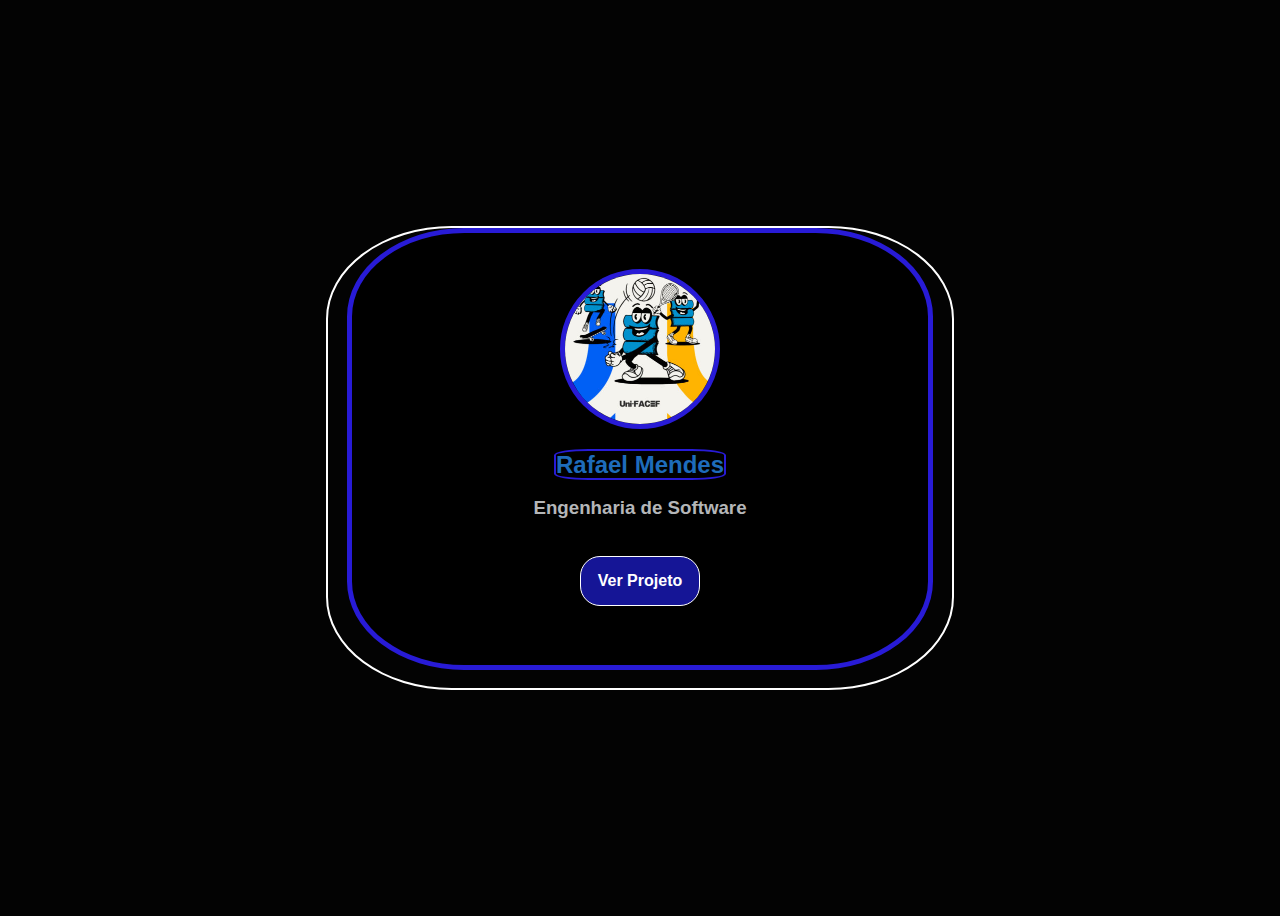
<file: index.html>
<!DOCTYPE html> <!-- Identifica um documento html 5 -->
<html lang="pt-br">

    <head> <!-- Cabeçalho -->
        <meta charset="UTF-8"> <!-- Sistema de Codificação Português -->
        <!-- Página terá a largura do dispositivo -->
        <meta name="viewport" content="width=device-width, initial-scale=1.0">   
        <!-- Título da página -->
        <title>Cartão de Perfil</title>
        <link rel="stylesheet" href="css/styles.css"> <!-- Elemento raiz -->
        <script src="js/scripts.js"></script>
    </head>

    <body> <!-- Corpo -->

        <div class="decoracao">
        
        <div class="container"> <!-- Divisão Lógica de Conteúdo--> 
            <br>
            <br>
        <img class="profile" src="img/trote.jpg" height=150px width=150px>
        <br>
        <br>
            <h2>Rafael Mendes</h2>
            <h3> Engenharia de Software </h3>
            <br>

            <form action ="https://portaldoprodutor.net/">
            <button onclick="mensagem()" type= "submit"> Ver Projeto </button>
            </form>

        </div>
    </div>        
    </body>

</html>
</file>
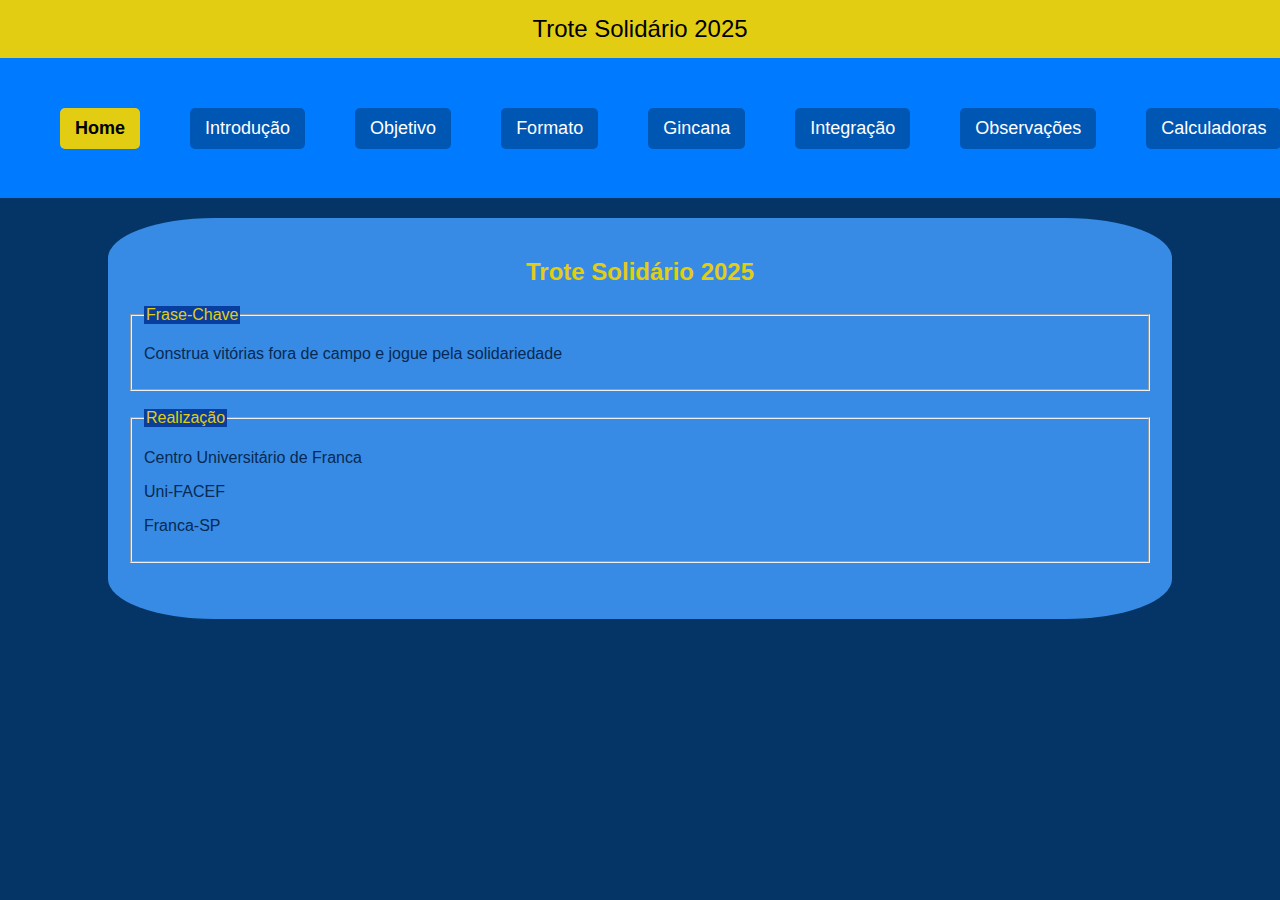
<file: trote/index.html>
<!DOCTYPE html>
<html lang="pt-br">

<head>
    <meta charset="UTF-8">
    <meta name="viewport" content="width=device-width, initial-scale=1.0">
    <title> Trote Solidário 2025 </title>
    <link rel="stylesheet" href="css/styles.css"/>
</head>

<body>
    <header>
        Trote Solidário 2025
    </header>
    <nav>
        <div id="links-menu">
            <a href="index.html" class="active"> Home </a>
            <a href="introducao.html"> Introdução </a>
            <a href="objetivo.html"> Objetivo </a>
            <a href="formato.html"> Formato </a>
            <a href="gincana.html"> Gincana </a>
            <a href="integracao.html"> Integração </a>
            <a href="observacao.html"> Observações </a>
            <a href="calculadoras.html"> Calculadoras </a>
        </div>

        <img class="logo_trote" src="images/trote.jpg" alt="Trote Solidário" height=120px width=120px/>

    </nav>

    <div class="container">
        <h2> Trote Solidário 2025 </h2>
    
        <fieldset>
            <legend>Frase-Chave</legend>
            <p>Construa vitórias fora de campo e jogue pela solidariedade</p>
        </fieldset>
    
        <br>
    
        <fieldset>
            <legend>Realização</legend>
            <p>Centro Universitário de Franca</p>
            <p>Uni-FACEF</p>
            <p>Franca-SP</p>
        </fieldset>
    
        <br><br>
    </div>
    

</body>
</html>
</file>
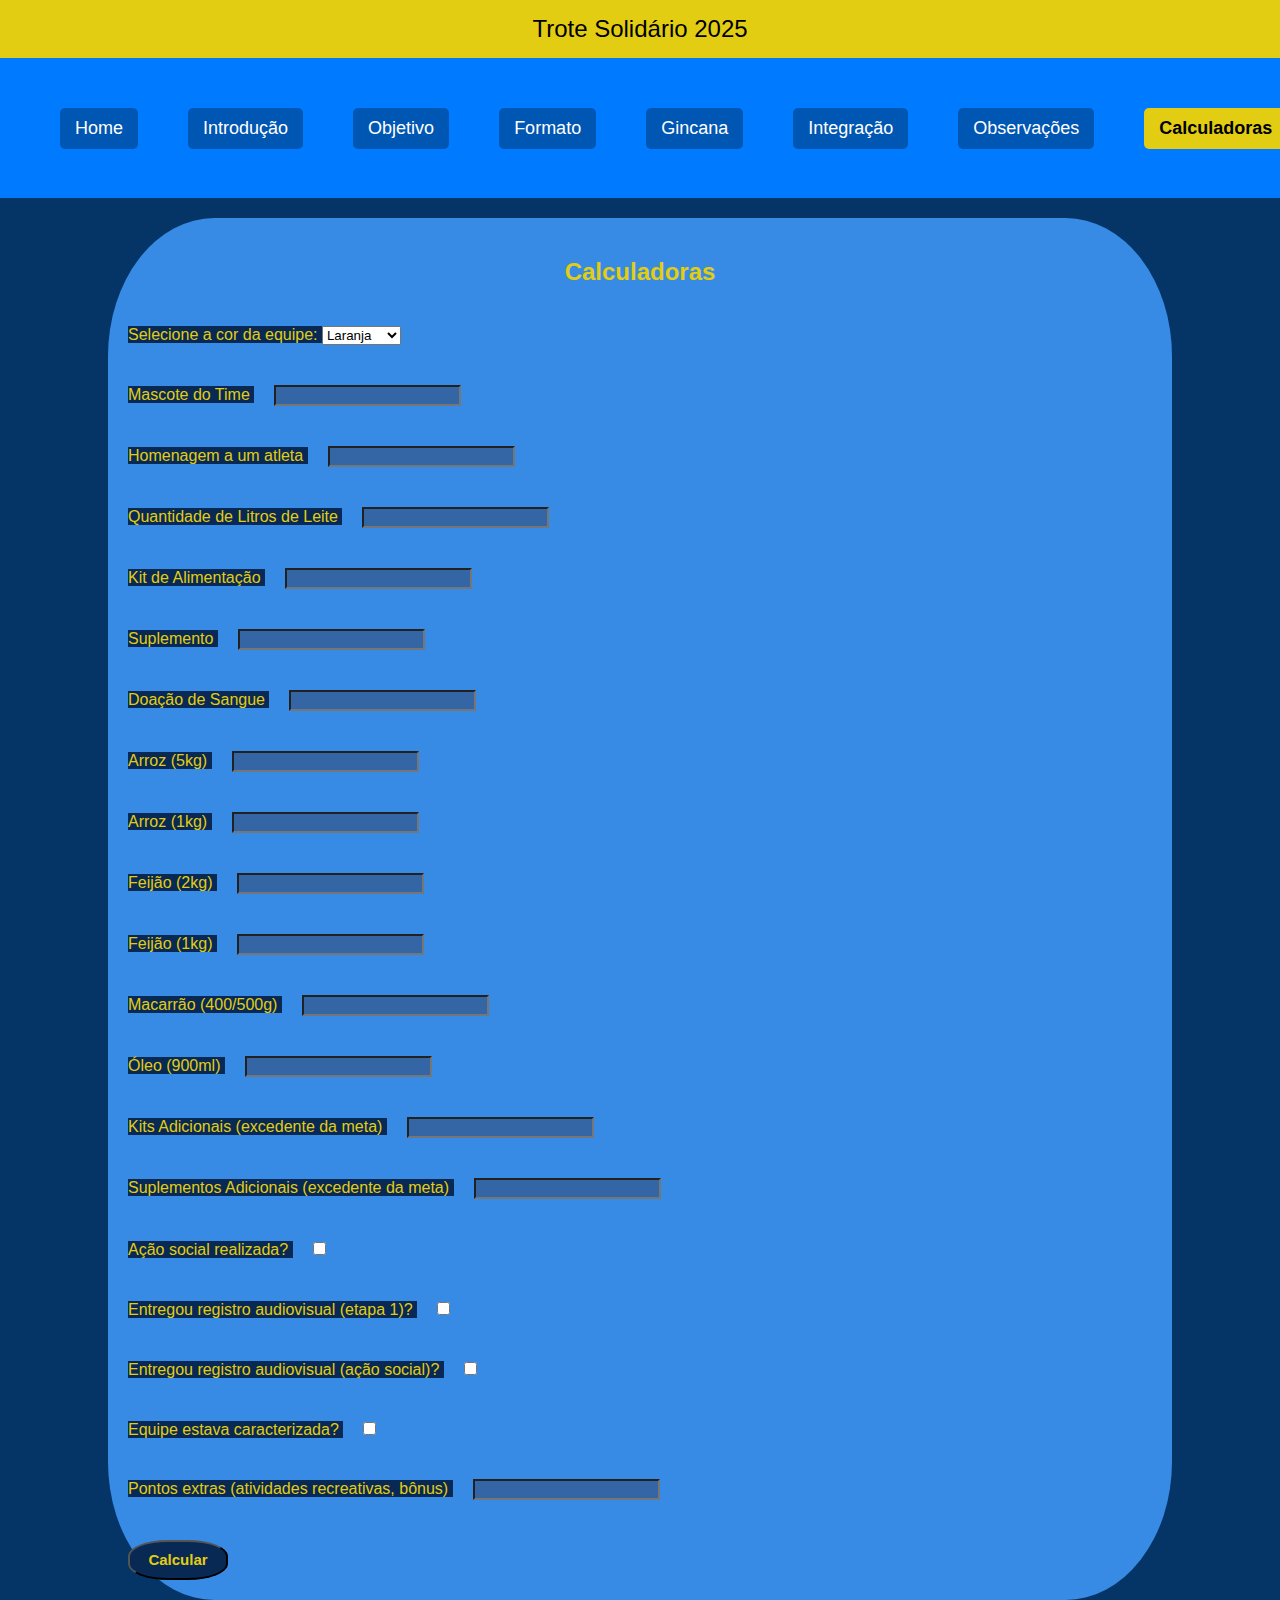
<file: trote/calculadoras.html>
<!DOCTYPE html>
<html lang="pt-br">

<head>
    <meta charset="UTF-8">
    <meta name="viewport" content="width=device-width, initial-scale=1.0">
    <title> Trote Solidário 2025 </title>
    <link rel="stylesheet" href="css/styles.css"/>
    <script src="js/scripts.js"></script>
</head>

<body>

    <header>
        Trote Solidário 2025
    </header> 

    <nav>
        <div id="links-menu">
            <a href="index.html"> Home </a>
            <a href="introducao.html"> Introdução </a>
            <a href="objetivo.html"> Objetivo </a>
            <a href="formato.html"> Formato </a>
            <a href="gincana.html"> Gincana </a>
            <a href="integracao.html"> Integração </a>
            <a href="observacao.html"> Observações </a>
            <a href="calculadoras.html" class="active"> Calculadoras </a>
        </div>

        <img class="logo_trote" src="images/trote.jpg" alt="Trote Solidário" height=120px width=120px/>

    </nav>

    <div class="container">
        <h2> Calculadoras </h2>
        <form>

            <div class="campos">
                <label> Selecione a cor da equipe: </label>
                <select id="equipe">
                    <option value="Laranja"> Laranja </option>
                    <option value="Preta"> Preta </option>
                    <option value="Roxa"> Roxa </option>
                    <option value="Verde"> Verde </option>
                    <option value="Vermelha"> Vermelha </option>
                </select>
            </div>

            <div class="campos">
                <label> Mascote do Time </label>
                <input type="number" id="mascote"/ class="input-estilizado">
            </div>
            <div class="campos">
                <label> Homenagem a um atleta </label>
                <input type="number" id="homenagem"/ class="input-estilizado">
            </div>
            <div class="campos">
                <label> Quantidade de Litros de Leite </label>
                <input type="number" id="leite"/ class="input-estilizado">
            </div>
            <div class="campos">
                <label> Kit de Alimentação </label>
                <input type="number" id="kit"/ class="input-estilizado">
            </div>
            <div class="campos">
                <label> Suplemento </label>
                <input type="number" id="suplemento" class="input-estilizado"/>
            </div>
            <div class="campos">
                <label> Doação de Sangue </label>
                <input type="number" id="sangue" class="input-estilizado"/>
            </div>
            <div class="campos">
                <label> Arroz (5kg) </label>
                <input type="number" id="arroz5kg" class="input-estilizado" />
            </div>
            <div class="campos">
                <label> Arroz (1kg) </label>
                <input type="number" id="arroz1kg" class="input-estilizado" />
            </div>
            <div class="campos">
                <label> Feijão (2kg) </label>
                <input type="number" id="feijao2kg" class="input-estilizado" />
            </div>
            <div class="campos">
                <label> Feijão (1kg) </label>
                <input type="number" id="feijao1kg" class="input-estilizado" />
            </div>
            <div class="campos">
                <label> Macarrão (400/500g) </label>
                <input type="number" id="macarrao" class="input-estilizado" />
            </div>
            <div class="campos">
                <label> Óleo (900ml) </label>
                <input type="number" id="oleo" class="input-estilizado" />
            </div>
            <div class="campos">
                <label> Kits Adicionais (excedente da meta) </label>
                <input type="number" id="kit_extra" class="input-estilizado" />
            </div>
            <div class="campos">
                <label> Suplementos Adicionais (excedente da meta) </label>
                <input type="number" id="suplemento_extra" class="input-estilizado" />
            </div>
            <div class="campos">
                <label> Ação social realizada? </label>
                <input type="checkbox" id="acao_social" class="input-estilizado" />
            </div>
            <div class="campos">
                <label> Entregou registro audiovisual (etapa 1)? </label>
                <input type="checkbox" id="registro1" class="input-estilizado" />
            </div>
            <div class="campos">
                <label> Entregou registro audiovisual (ação social)? </label>
                <input type="checkbox" id="registro2" class="input-estilizado" />
            </div>
            <div class="campos">
                <label> Equipe estava caracterizada? </label>
                <input type="checkbox" id="caracterizacao" class="input-estilizado" />
            </div>
            <div class="campos">
                <label> Pontos extras (atividades recreativas, bônus) </label>
                <input type="number" id="extras" class="input-estilizado" />
            </div>
            

            <div class="campos">
                <button type="button" id="botao_calculadora" onclick="calcular()"> Calcular </button>
                <label id="soma"> </label>
            </div>  

        </form>
    </div>

</body>
</html>
</file>
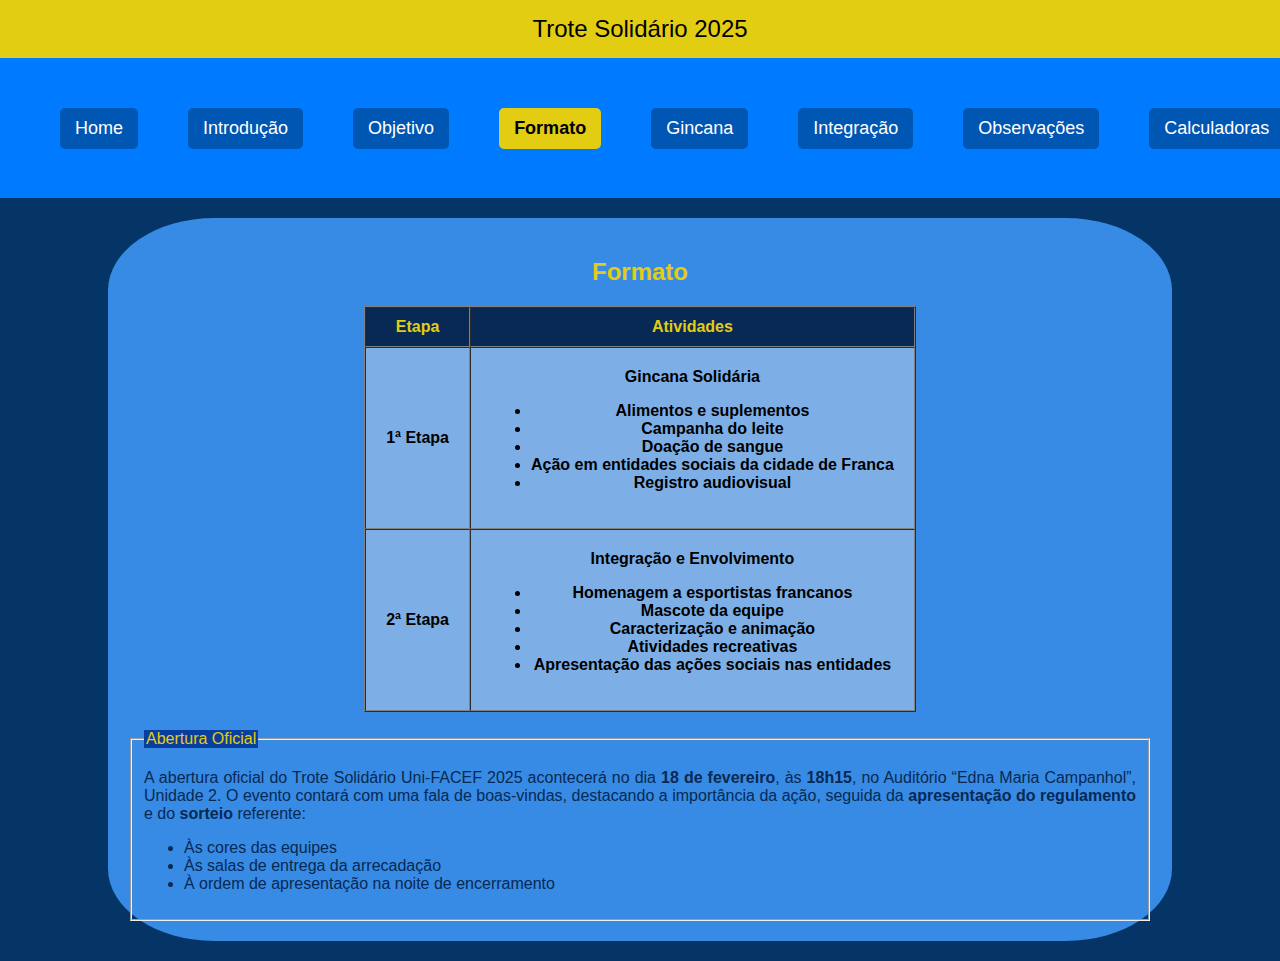
<file: trote/formato.html>
<!DOCTYPE html>
<html lang="pt-br">

<head>
    <meta charset="UTF-8">
    <meta name="viewport" content="width=device-width, initial-scale=1.0">
    <title> Trote Solidário 2025 </title>
    <link rel="stylesheet" href="css/styles.css"/>
</head>

<body>
    <header>
        Trote Solidário 2025
    </header>

    <nav>
        <div id="links-menu">
            <a href="index.html"> Home </a>
            <a href="introducao.html"> Introdução </a>
            <a href="objetivo.html"> Objetivo </a>
            <a href="formato.html" class="active"> Formato </a>
            <a href="gincana.html"> Gincana </a>
            <a href="integracao.html"> Integração </a>
            <a href="observacao.html"> Observações </a>
            <a href="calculadoras.html"> Calculadoras </a>
        </div>

        <img class="logo_trote" src="images/trote.jpg" alt="Trote Solidário" height="120px" width="120px"/>
    </nav>

    <div class="container">
        <h2>Formato</h2>

        <table border="1" cellpadding="10" cellspacing="0">
            <tr>
                <th>Etapa</th>
                <th>Atividades</th>
            </tr>
            <tr>
                <td>1ª Etapa</td>
                <td>
                    <strong>Gincana Solidária</strong>
                    <ul>
                        <li>Alimentos e suplementos</li>
                        <li>Campanha do leite</li>
                        <li>Doação de sangue</li>
                        <li>Ação em entidades sociais da cidade de Franca</li>
                        <li>Registro audiovisual</li>
                    </ul>
                </td>
            </tr>
            <tr>
                <td>2ª Etapa</td>
                <td>
                    <strong>Integração e Envolvimento</strong>
                    <ul>
                        <li>Homenagem a esportistas francanos</li>
                        <li>Mascote da equipe</li>
                        <li>Caracterização e animação</li>
                        <li>Atividades recreativas</li>
                        <li>Apresentação das ações sociais nas entidades</li>
                    </ul>
                </td>
            </tr>
        </table>

        <br>

        <fieldset>
            <legend>Abertura Oficial</legend>
            <p>
                A abertura oficial do Trote Solidário Uni-FACEF 2025 acontecerá no dia <strong>18 de fevereiro</strong>, às <strong>18h15</strong>, no Auditório “Edna Maria Campanhol”, Unidade 2.
                O evento contará com uma fala de boas-vindas, destacando a importância da ação, seguida da <strong>apresentação do regulamento</strong> e do <strong>sorteio</strong> referente:
            </p>
            <ul>
                <li>Às cores das equipes</li>
                <li>Às salas de entrega da arrecadação</li>
                <li>À ordem de apresentação na noite de encerramento</li>
            </ul>
        </fieldset>

    </div>

</body>
</html>
</file>
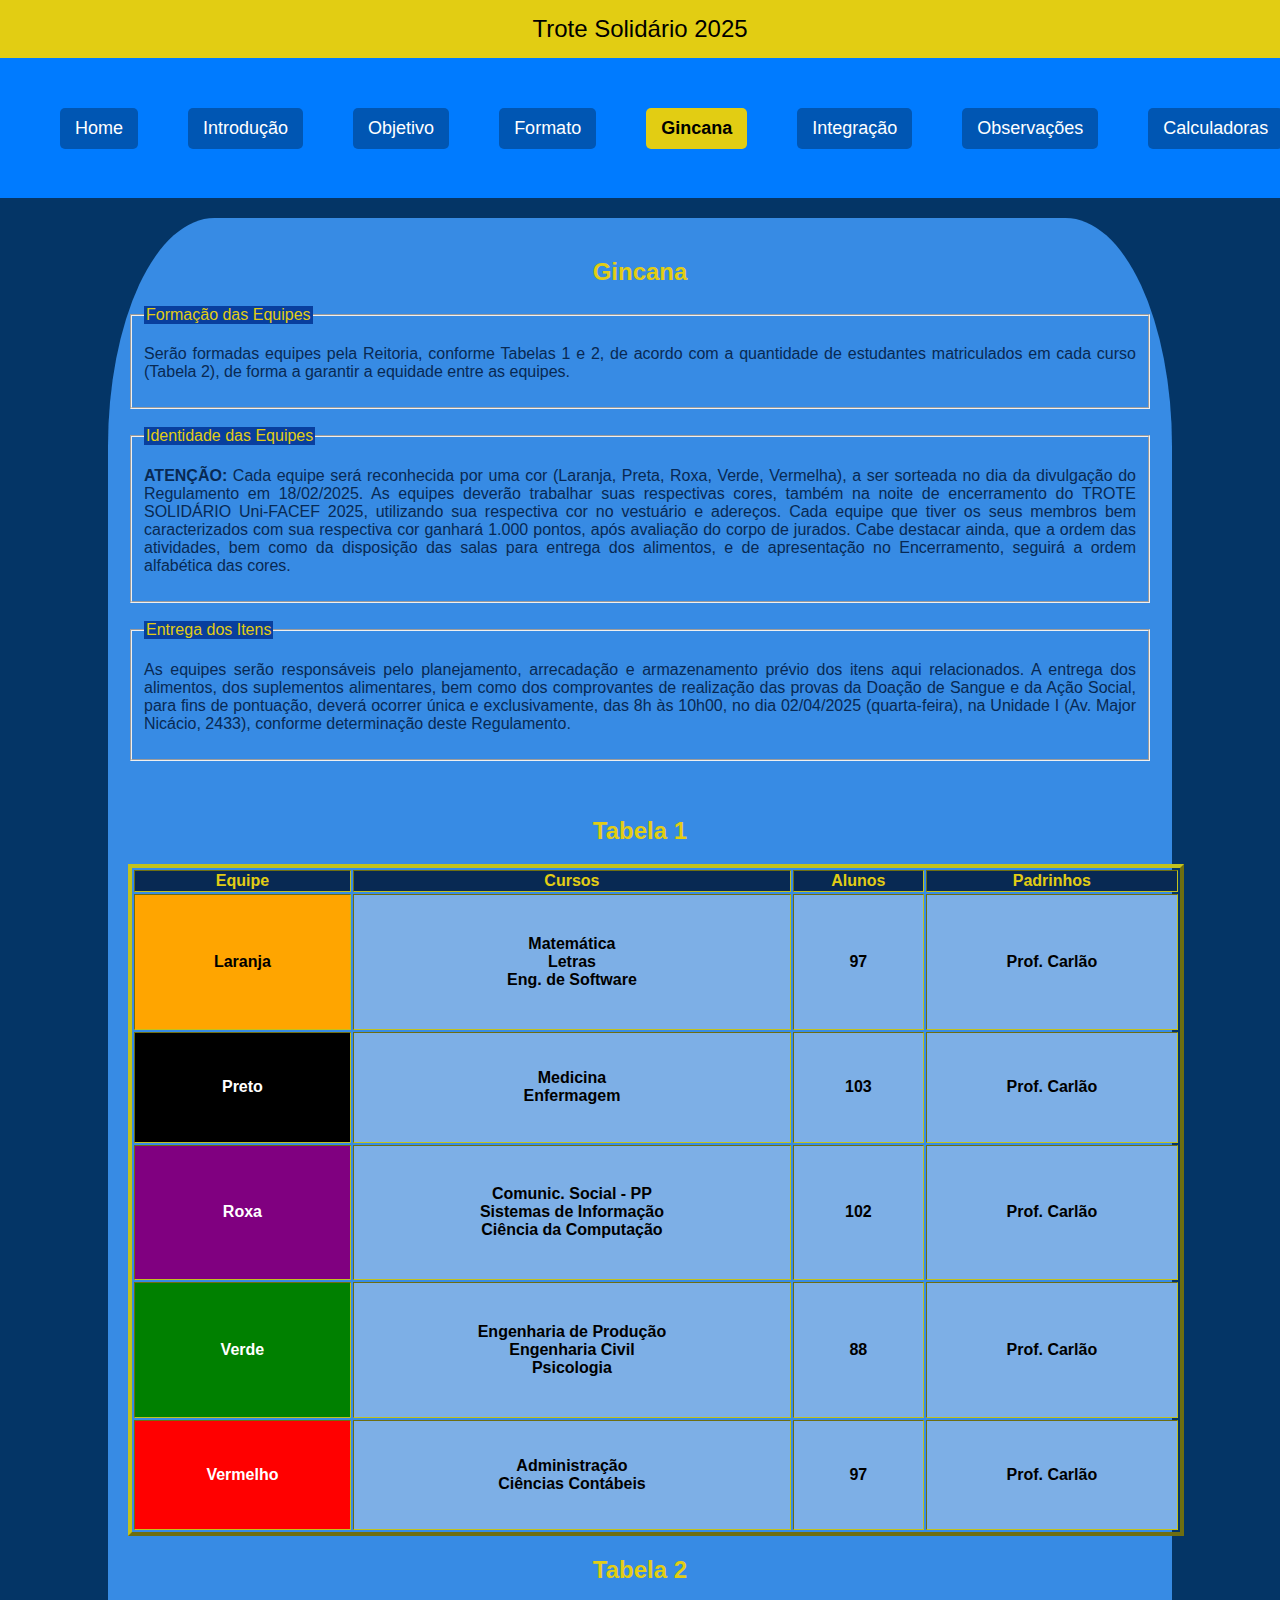
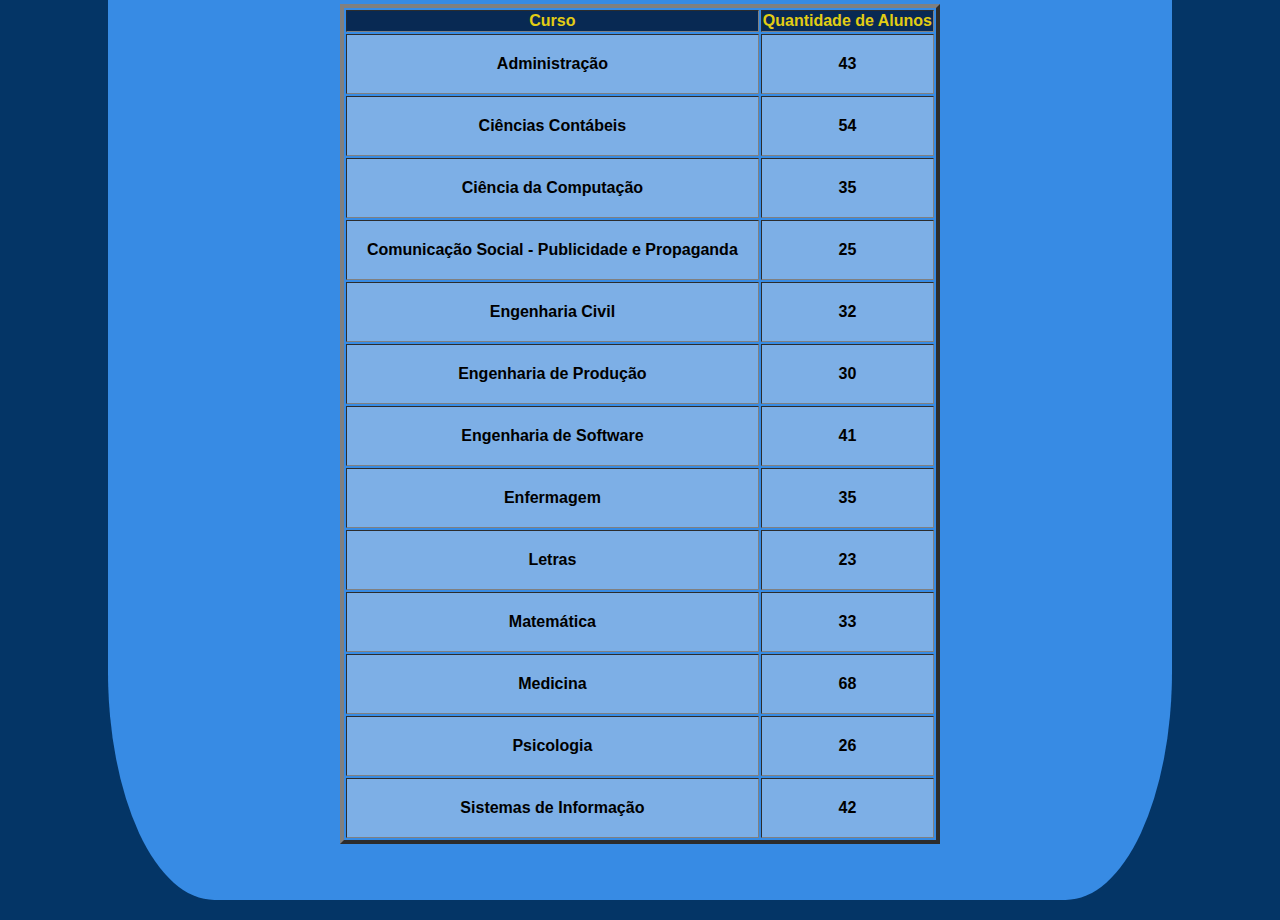
<file: trote/gincana.html>
<!DOCTYPE html>
<html lang="pt-br">

<head>
    <meta charset="UTF-8">
    <meta name="viewport" content="width=device-width, initial-scale=1.0">
    <title> Trote Solidário 2025 </title>
    <link rel="stylesheet" href="css/styles.css"/>
</head>

<body>
    <header>
        Trote Solidário 2025
    </header>
    <nav>
        <div id="links-menu">
            <a href="index.html"> Home </a>
            <a href="introducao.html"> Introdução </a>
            <a href="objetivo.html"> Objetivo </a>
            <a href="formato.html"> Formato </a>
            <a href="gincana.html" class="active"> Gincana </a>
            <a href="integracao.html"> Integração </a>
            <a href="observacao.html"> Observações </a>
            <a href="calculadoras.html"> Calculadoras </a>
        </div>

        <img class="logo_trote" src="images/trote.jpg" alt="Trote Solidário" height=120px width=120px/>

    </nav>

    <div class="container">
        <h2> Gincana </h2>
    
        <fieldset>
            <legend>Formação das Equipes</legend>
            <p>Serão formadas equipes pela Reitoria, conforme Tabelas 1 e 2, de acordo com a 
            quantidade de estudantes matriculados em cada curso (Tabela 2), de forma a garantir a 
            equidade entre as equipes.</p>
        </fieldset>
    
        <br>
    
        <fieldset>
            <legend>Identidade das Equipes</legend>
            <p><strong>ATENÇÃO:</strong> Cada equipe será reconhecida por uma cor (Laranja, Preta, Roxa, 
            Verde, Vermelha), a ser sorteada no dia da divulgação do Regulamento em 
            18/02/2025. As equipes deverão trabalhar suas respectivas cores, também na noite de 
            encerramento do TROTE SOLIDÁRIO Uni-FACEF 2025, utilizando sua respectiva cor 
            no vestuário e adereços. Cada equipe que tiver os seus membros bem caracterizados 
            com sua respectiva cor ganhará 1.000 pontos, após avaliação do corpo de jurados. 
            Cabe destacar ainda, que a ordem das atividades, bem como da disposição das salas 
            para entrega dos alimentos, e de apresentação no Encerramento, seguirá a ordem 
            alfabética das cores.</p>
        </fieldset>
    
        <br>
    
        <fieldset>
            <legend>Entrega dos Itens</legend>
            <p>As equipes serão responsáveis pelo planejamento, arrecadação e 
            armazenamento prévio dos itens aqui relacionados. A entrega dos alimentos, dos 
            suplementos alimentares, bem como dos comprovantes de realização das provas da 
            Doação de Sangue e da Ação Social, para fins de pontuação, deverá ocorrer única e 
            exclusivamente, das 8h às 10h00, no dia 02/04/2025 (quarta-feira), na Unidade I
            (Av. Major Nicácio, 2433), conforme determinação deste Regulamento.</p>
        </fieldset>
        

            <br>
            <br>

            <h2> Tabela 1 </h2>

        <table id="gincana_tabela" border = "4">

            <thead>
                <tr>
                <th> Equipe </th> <th> Cursos </th> <th> Alunos </th> <th> Padrinhos </th>
                </tr>
            </thead>

            <tbody>
                <tr>
                    <td class="laranja">Laranja</td>
                    <td> Matemática </br> Letras </br> Eng. de Software </td>
                    <td> 97 </td>
                    <td> Prof. Carlão </td>
                </tr>

                <tr>
                    <td class="preto">Preto</td>
                    <td> Medicina </br> Enfermagem </td>
                    <td> 103 </td>
                    <td> Prof. Carlão </td>
                </tr>

                <tr>
                    <td class="roxa">Roxa</td>
                    <td> Comunic. Social - PP </br> Sistemas de Informação </br> Ciência da Computação </td>
                    <td> 102 </td>
                    <td> Prof. Carlão </td>
                </tr>

                <tr>
                    <td class="verde">Verde</td>
                    <td> Engenharia de Produção </br> Engenharia Civil </br> Psicologia </td>
                    <td> 88 </td>
                    <td> Prof. Carlão </td>
                </tr>

                <tr>
                    <td class="vermelho">Vermelho</td>
                    <td> Administração </br> Ciências Contábeis </td>
                    <td> 97 </td>
                    <td> Prof. Carlão </td>
                </tr>
            </tbody>

        </table> 

        <h2> Tabela 2 </h2>

<table id="gincana_tabela2" border="4">
    <thead>
        <tr>
            <th>Curso</th>
            <th>Quantidade de Alunos</th>
        </tr>
    </thead>
    <tbody>
        <tr><td>Administração</td><td>43</td></tr>
        <tr><td>Ciências Contábeis</td><td>54</td></tr>
        <tr><td>Ciência da Computação</td><td>35</td></tr>
        <tr><td>Comunicação Social - Publicidade e Propaganda</td><td>25</td></tr>
        <tr><td>Engenharia Civil</td><td>32</td></tr>
        <tr><td>Engenharia de Produção</td><td>30</td></tr>
        <tr><td>Engenharia de Software</td><td>41</td></tr>
        <tr><td>Enfermagem</td><td>35</td></tr>
        <tr><td>Letras</td><td>23</td></tr>
        <tr><td>Matemática</td><td>33</td></tr>
        <tr><td>Medicina</td><td>68</td></tr>
        <tr><td>Psicologia</td><td>26</td></tr>
        <tr><td>Sistemas de Informação</td><td>42</td></tr>
    </tbody>
</table>

        <br>
        <br>

    </div>
        
</body>
</html>
</file>
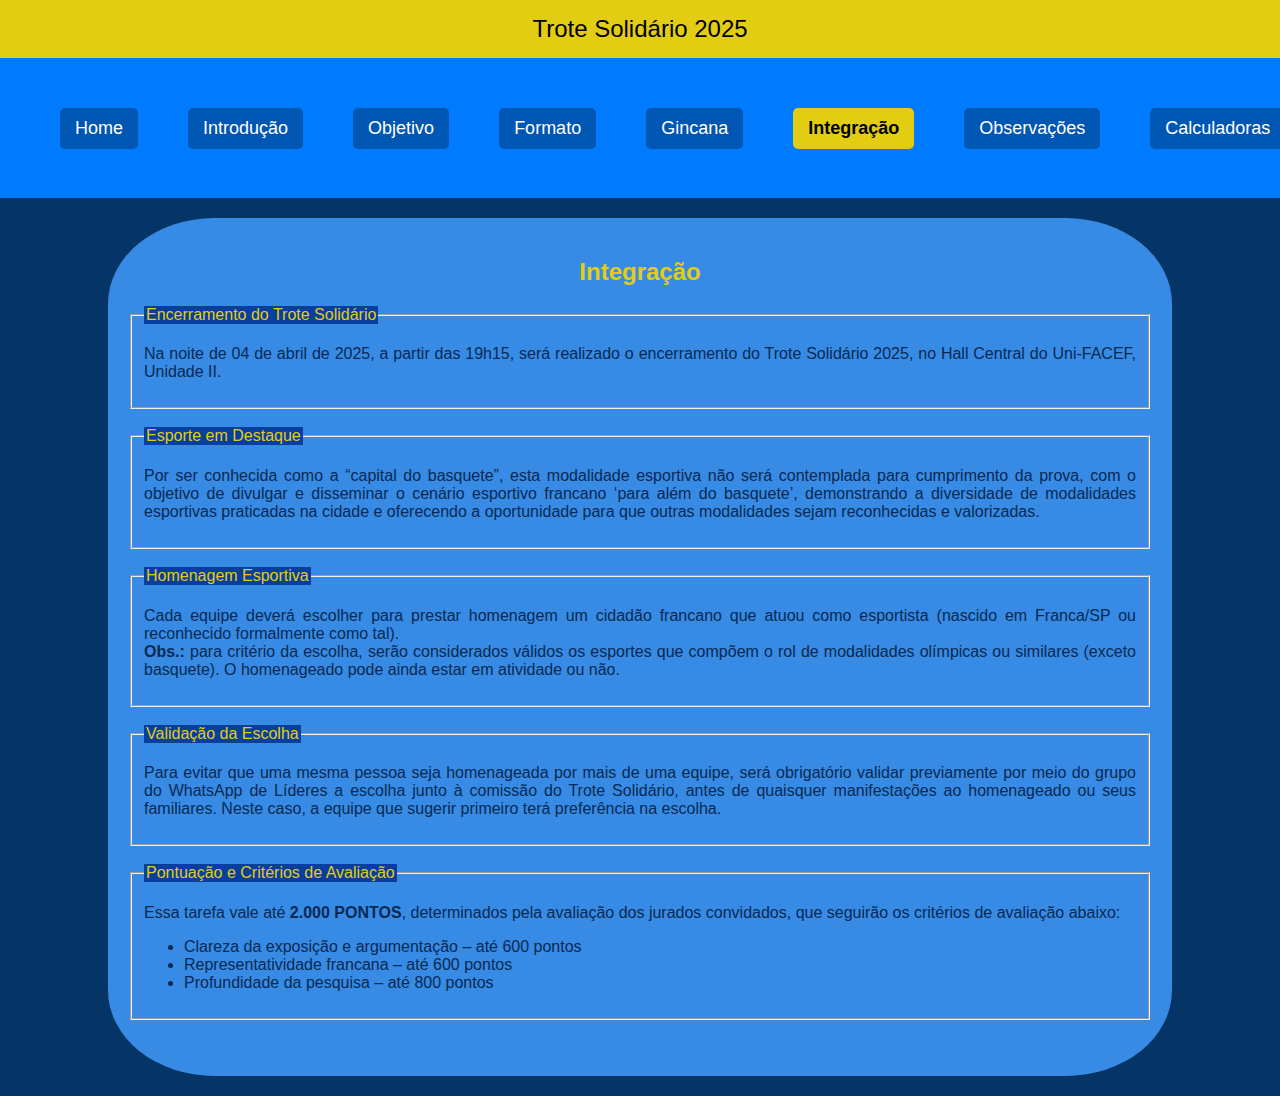
<file: trote/integracao.html>
<!DOCTYPE html>
<html lang="pt-br">

<head>
    <meta charset="UTF-8">
    <meta name="viewport" content="width=device-width, initial-scale=1.0">
    <title> Trote Solidário 2025 </title>
    <link rel="stylesheet" href="css/styles.css"/>
</head>

<body>
    <header>
        Trote Solidário 2025
    </header>
    <nav>
        <div id="links-menu">
            <a href="index.html"> Home </a>
            <a href="introducao.html"> Introdução </a>
            <a href="objetivo.html"> Objetivo </a>
            <a href="formato.html"> Formato </a>
            <a href="gincana.html"> Gincana </a>
            <a href="integracao.html" class="active"> Integração </a>
            <a href="observacao.html"> Observações </a>
            <a href="calculadoras.html"> Calculadoras </a>
        </div>

        <img class="logo_trote" src="images/trote.jpg" alt="Trote Solidário" height=120px width=120px/>

    </nav>

    <div class="container">
        <h2> Integração </h2>
    
        <fieldset>
            <legend>Encerramento do Trote Solidário</legend>
            <p>Na noite de 04 de abril de 2025, a partir das 19h15, será realizado o 
            encerramento do Trote Solidário 2025, no Hall Central do Uni-FACEF, Unidade II.</p>
        </fieldset>
    
        <br>
    
        <fieldset>
            <legend>Esporte em Destaque</legend>
            <p>Por ser conhecida como a “capital do basquete”, esta modalidade esportiva não 
            será contemplada para cumprimento da prova, com o objetivo de divulgar e disseminar 
            o cenário esportivo francano ‘para além do basquete’, demonstrando a diversidade de 
            modalidades esportivas praticadas na cidade e oferecendo a oportunidade para que 
            outras modalidades sejam reconhecidas e valorizadas.</p>
        </fieldset>
    
        <br>
    
        <fieldset>
            <legend>Homenagem Esportiva</legend>
            <p>Cada equipe deverá escolher para prestar homenagem um cidadão francano que 
            atuou como esportista (nascido em Franca/SP ou reconhecido formalmente como tal).<br>
            <strong>Obs.:</strong> para critério da escolha, serão considerados válidos os esportes que compõem o 
            rol de modalidades olímpicas ou similares (exceto basquete). O homenageado pode 
            ainda estar em atividade ou não.</p>
        </fieldset>
    
        <br>
    
        <fieldset>
            <legend>Validação da Escolha</legend>
            <p>Para evitar que uma mesma pessoa seja homenageada por mais de uma equipe, 
            será obrigatório validar previamente por meio do grupo do WhatsApp de Líderes a 
            escolha junto à comissão do Trote Solidário, antes de quaisquer manifestações ao 
            homenageado ou seus familiares. Neste caso, a equipe que sugerir primeiro terá 
            preferência na escolha.</p>
        </fieldset>
    
        <br>
    
        <fieldset>
            <legend>Pontuação e Critérios de Avaliação</legend>
            <p>Essa tarefa vale até <strong>2.000 PONTOS</strong>, determinados pela avaliação dos jurados 
            convidados, que seguirão os critérios de avaliação abaixo:</p>
            <ul>
                <li>Clareza da exposição e argumentação – até 600 pontos</li>
                <li>Representatividade francana – até 600 pontos</li>
                <li>Profundidade da pesquisa – até 800 pontos</li>
            </ul>
        </fieldset>
    
        <br><br>
    </div>
    

</body>
</html>
</file>
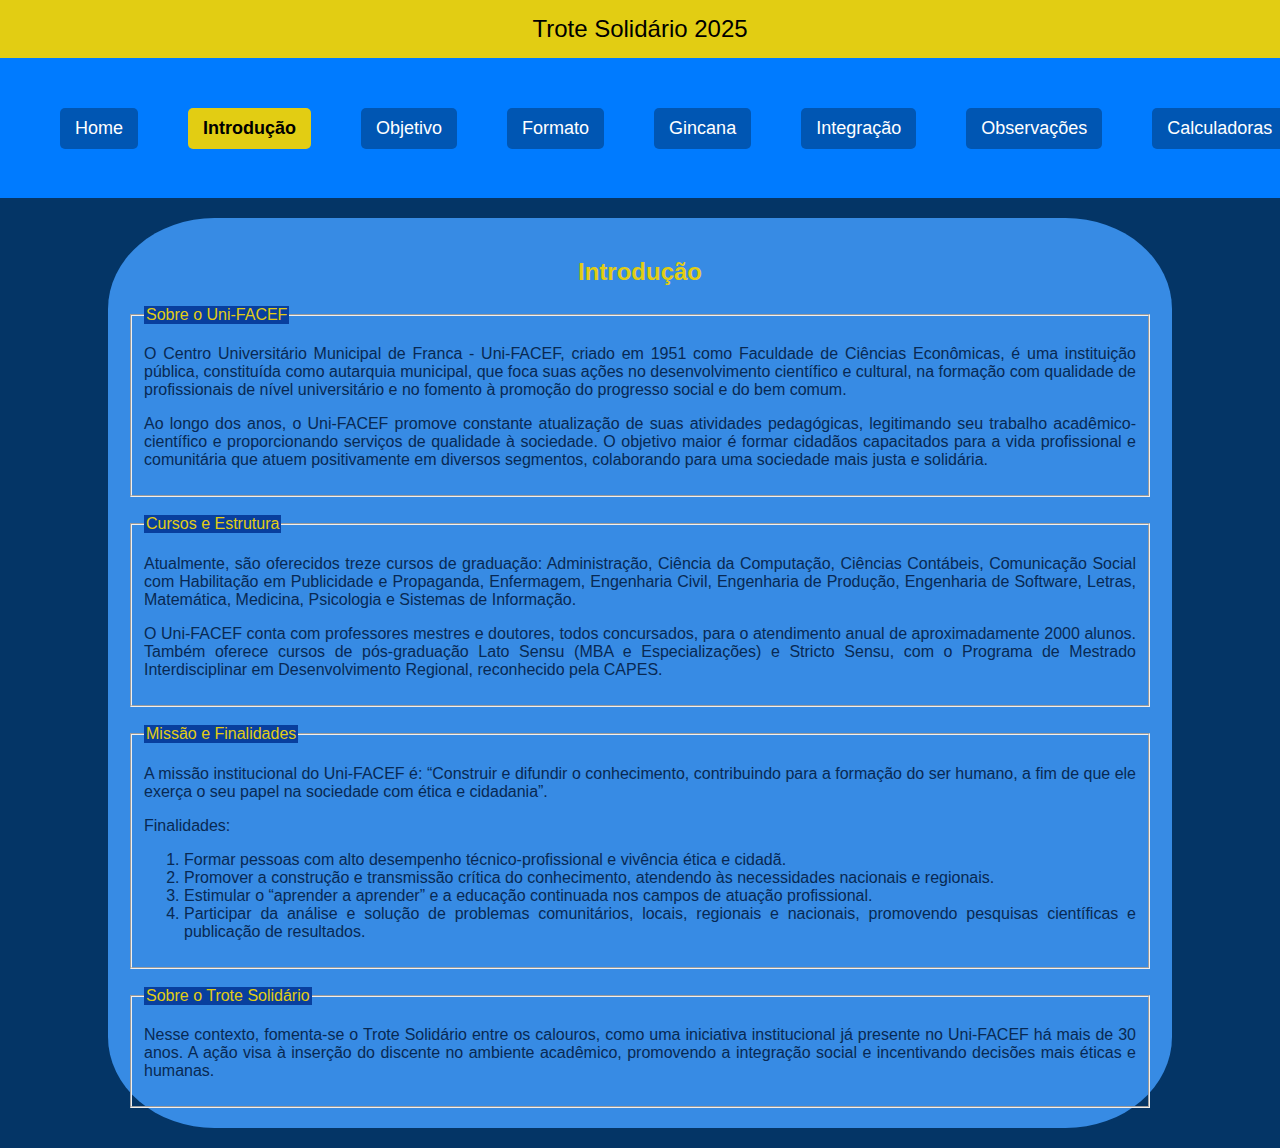
<file: trote/introducao.html>
<!DOCTYPE html>
<html lang="pt-br">

<head>
    <meta charset="UTF-8">
    <meta name="viewport" content="width=device-width, initial-scale=1.0">
    <title>Trote Solidário 2025</title>
    <link rel="stylesheet" href="css/styles.css"/>
</head>

<body>
    <header>
        Trote Solidário 2025
    </header>

    <nav>
        <div id="links-menu">
            <a href="index.html">Home</a>
            <a href="introducao.html" class="active">Introdução</a>
            <a href="objetivo.html">Objetivo</a>
            <a href="formato.html">Formato</a>
            <a href="gincana.html">Gincana</a>
            <a href="integracao.html">Integração</a>
            <a href="observacao.html">Observações</a>
            <a href="calculadoras.html">Calculadoras</a>
        </div>
        <img class="logo_trote" src="images/trote.jpg" alt="Trote Solidário" height="120px" width="120px"/>
    </nav>

    <div class="container">
        <h2>Introdução</h2>

        <fieldset>
            <legend>Sobre o Uni-FACEF</legend>
            <p>O Centro Universitário Municipal de Franca - Uni-FACEF, criado em 1951 como Faculdade de Ciências Econômicas, é uma instituição pública, constituída como autarquia municipal, que foca suas ações no desenvolvimento científico e cultural, na formação com qualidade de profissionais de nível universitário e no fomento à promoção do progresso social e do bem comum.</p>
            
            <p>Ao longo dos anos, o Uni-FACEF promove constante atualização de suas atividades pedagógicas, legitimando seu trabalho acadêmico-científico e proporcionando serviços de qualidade à sociedade. O objetivo maior é formar cidadãos capacitados para a vida profissional e comunitária que atuem positivamente em diversos segmentos, colaborando para uma sociedade mais justa e solidária.</p>
        </fieldset>

        <br>

        <fieldset>
            <legend>Cursos e Estrutura</legend>
            <p>Atualmente, são oferecidos treze cursos de graduação: Administração, Ciência da Computação, Ciências Contábeis, Comunicação Social com Habilitação em Publicidade e Propaganda, Enfermagem, Engenharia Civil, Engenharia de Produção, Engenharia de Software, Letras, Matemática, Medicina, Psicologia e Sistemas de Informação.</p>

            <p>O Uni-FACEF conta com professores mestres e doutores, todos concursados, para o atendimento anual de aproximadamente 2000 alunos. Também oferece cursos de pós-graduação Lato Sensu (MBA e Especializações) e Stricto Sensu, com o Programa de Mestrado Interdisciplinar em Desenvolvimento Regional, reconhecido pela CAPES.</p>
        </fieldset>

        <br>

        <fieldset>
            <legend>Missão e Finalidades</legend>
            <p>A missão institucional do Uni-FACEF é: “Construir e difundir o conhecimento, contribuindo para a formação do ser humano, a fim de que ele exerça o seu papel na sociedade com ética e cidadania”.</p>

            <p>Finalidades:</p>
            <ol>
                <li>Formar pessoas com alto desempenho técnico-profissional e vivência ética e cidadã.</li>
                <li>Promover a construção e transmissão crítica do conhecimento, atendendo às necessidades nacionais e regionais.</li>
                <li>Estimular o “aprender a aprender” e a educação continuada nos campos de atuação profissional.</li>
                <li>Participar da análise e solução de problemas comunitários, locais, regionais e nacionais, promovendo pesquisas científicas e publicação de resultados.</li>
            </ol>
        </fieldset>

        <br>

        <fieldset>
            <legend>Sobre o Trote Solidário</legend>
            <p>Nesse contexto, fomenta-se o Trote Solidário entre os calouros, como uma iniciativa institucional já presente no Uni-FACEF há mais de 30 anos. A ação visa à inserção do discente no ambiente acadêmico, promovendo a integração social e incentivando decisões mais éticas e humanas.</p>
        </fieldset>

    </div>
</body>
</html>
</file>
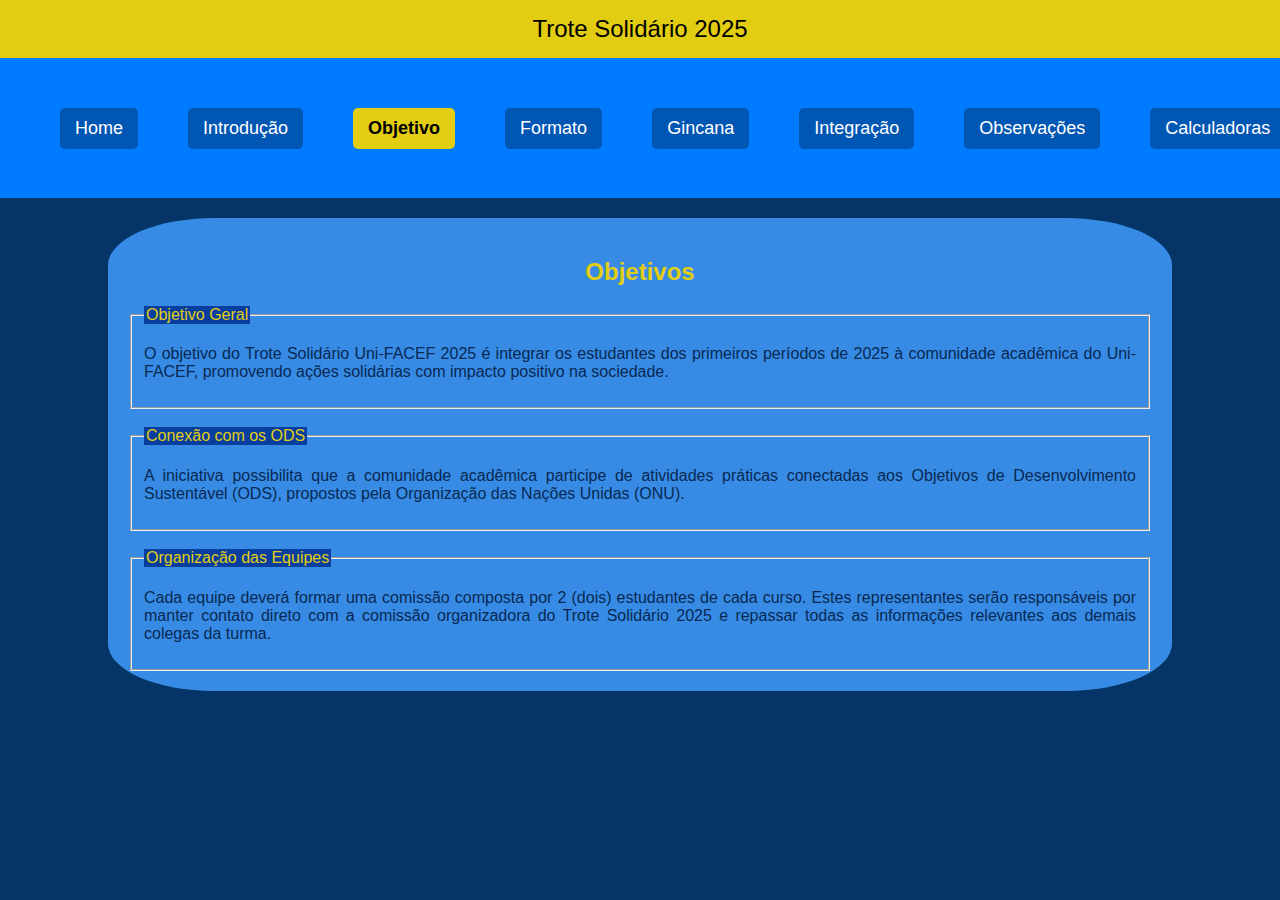
<file: trote/objetivo.html>
<!DOCTYPE html>
<html lang="pt-br">

<head>
    <meta charset="UTF-8">
    <meta name="viewport" content="width=device-width, initial-scale=1.0">
    <title>Trote Solidário 2025</title>
    <link rel="stylesheet" href="css/styles.css"/>
</head>

<body>
    <header>
        Trote Solidário 2025
    </header>

    <nav>
        <div id="links-menu">
            <a href="index.html">Home</a>
            <a href="introducao.html">Introdução</a>
            <a href="objetivo.html" class="active">Objetivo</a>
            <a href="formato.html">Formato</a>
            <a href="gincana.html">Gincana</a>
            <a href="integracao.html">Integração</a>
            <a href="observacao.html">Observações</a>
            <a href="calculadoras.html">Calculadoras</a>
        </div>

        <img class="logo_trote" src="images/trote.jpg" alt="Trote Solidário" height="120px" width="120px"/>
    </nav>

    <div class="container">
        <h2>Objetivos</h2>

        <fieldset>
            <legend>Objetivo Geral</legend>
            <p>
                O objetivo do Trote Solidário Uni-FACEF 2025 é integrar os estudantes dos primeiros períodos de 2025 à comunidade acadêmica do Uni-FACEF, promovendo ações solidárias com impacto positivo na sociedade.
            </p>
        </fieldset>

        <br>

        <fieldset>
            <legend>Conexão com os ODS</legend>
            <p>
                A iniciativa possibilita que a comunidade acadêmica participe de atividades práticas conectadas aos Objetivos de Desenvolvimento Sustentável (ODS), propostos pela Organização das Nações Unidas (ONU).
            </p>
        </fieldset>

        <br>

        <fieldset>
            <legend>Organização das Equipes</legend>
            <p>
                Cada equipe deverá formar uma comissão composta por 2 (dois) estudantes de cada curso. Estes representantes serão responsáveis por manter contato direto com a comissão organizadora do Trote Solidário 2025 e repassar todas as informações relevantes aos demais colegas da turma.
            </p>
        </fieldset>

    </div>
</body>
</html>
</file>
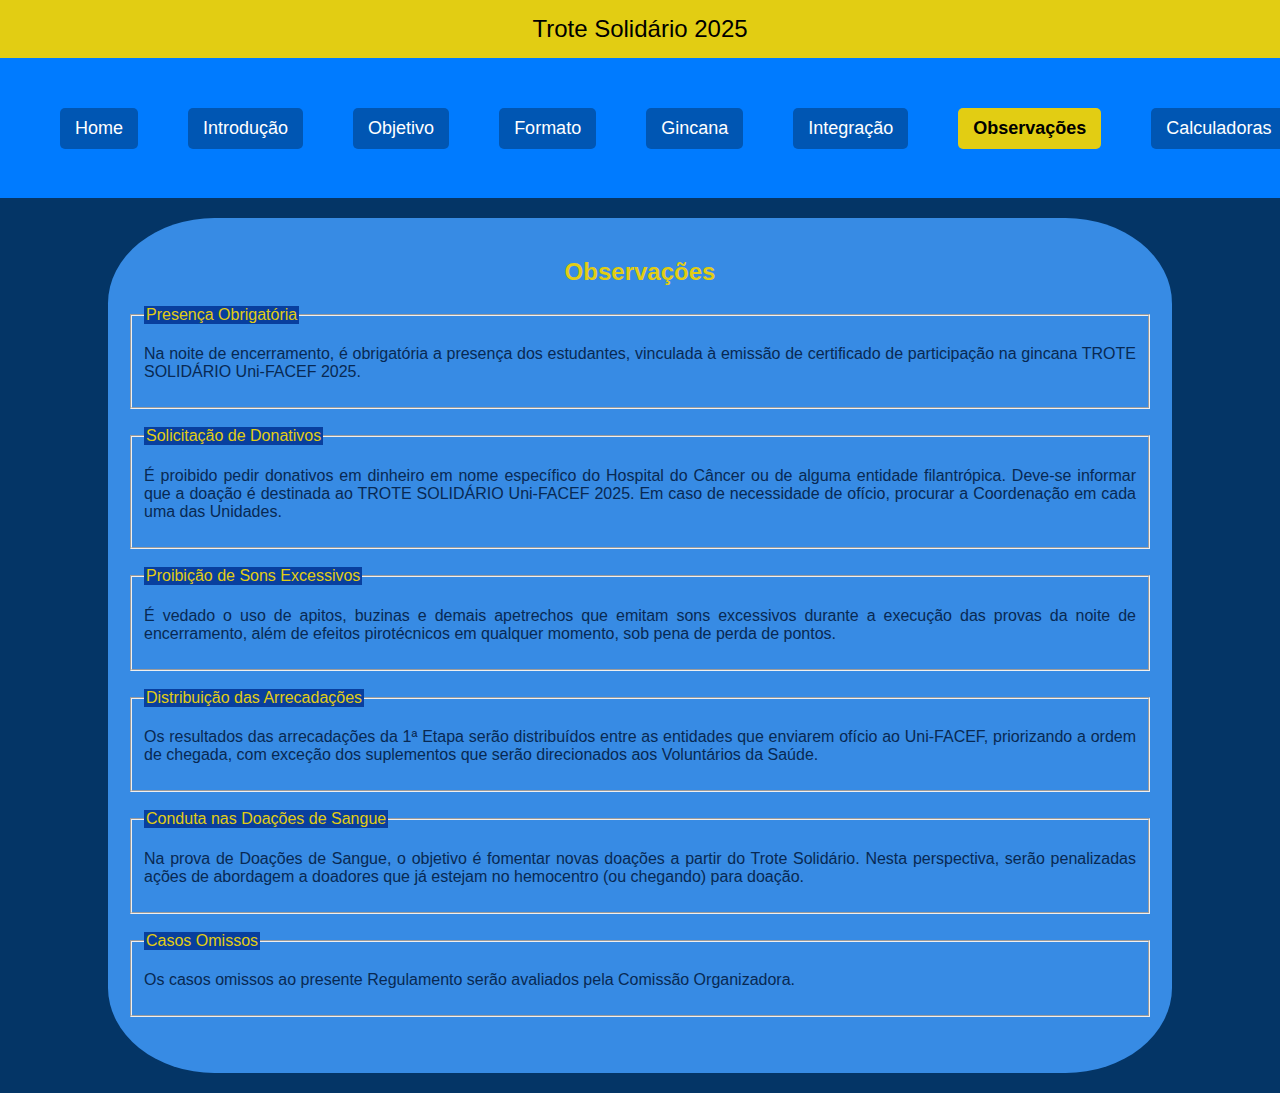
<file: trote/observacao.html>
<!DOCTYPE html>
<html lang="pt-br">

<head>
    <meta charset="UTF-8">
    <meta name="viewport" content="width=device-width, initial-scale=1.0">
    <title> Trote Solidário 2025 </title>
    <link rel="stylesheet" href="css/styles.css"/>
</head>

<body>
    <header>
        Trote Solidário 2025
    </header>
    <nav>
        <div id="links-menu">
            <a href="index.html"> Home </a>
            <a href="introducao.html"> Introdução </a>
            <a href="objetivo.html"> Objetivo </a>
            <a href="formato.html"> Formato </a>
            <a href="gincana.html"> Gincana </a>
            <a href="integracao.html"> Integração </a>
            <a href="observacao.html" class="active"> Observações </a>
            <a href="calculadoras.html"> Calculadoras </a>
        </div>

        <img class="logo_trote" src="images/trote.jpg" alt="Trote Solidário" height=120px width=120px/>

    </nav>

    <div class="container">
        <h2> Observações </h2>
    
        <fieldset>
            <legend>Presença Obrigatória</legend>
            <p>Na noite de encerramento, é obrigatória a presença dos estudantes, vinculada à 
            emissão de certificado de participação na gincana TROTE SOLIDÁRIO Uni-FACEF 2025.</p>
        </fieldset>
    
        <br>
    
        <fieldset>
            <legend>Solicitação de Donativos</legend>
            <p>É proibido pedir donativos em dinheiro em nome específico do Hospital do Câncer 
            ou de alguma entidade filantrópica. Deve-se informar que a doação é destinada ao 
            TROTE SOLIDÁRIO Uni-FACEF 2025. Em caso de necessidade de ofício, procurar 
            a Coordenação em cada uma das Unidades.</p>
        </fieldset>
    
        <br>
    
        <fieldset>
            <legend>Proibição de Sons Excessivos</legend>
            <p>É vedado o uso de apitos, buzinas e demais apetrechos que emitam sons 
            excessivos durante a execução das provas da noite de encerramento, além de 
            efeitos pirotécnicos em qualquer momento, sob pena de perda de pontos.</p>
        </fieldset>
    
        <br>
    
        <fieldset>
            <legend>Distribuição das Arrecadações</legend>
            <p>Os resultados das arrecadações da 1ª Etapa serão distribuídos entre as entidades 
            que enviarem ofício ao Uni-FACEF, priorizando a ordem de chegada, com exceção 
            dos suplementos que serão direcionados aos Voluntários da Saúde.</p>
        </fieldset>
    
        <br>
    
        <fieldset>
            <legend>Conduta nas Doações de Sangue</legend>
            <p>Na prova de Doações de Sangue, o objetivo é fomentar novas doações a partir do 
            Trote Solidário. Nesta perspectiva, serão penalizadas ações de abordagem a 
            doadores que já estejam no hemocentro (ou chegando) para doação.</p>
        </fieldset>
    
        <br>
    
        <fieldset>
            <legend>Casos Omissos</legend>
            <p>Os casos omissos ao presente Regulamento serão avaliados pela Comissão 
            Organizadora.</p>
        </fieldset>
    
        <br><br>
    </div>
    
        
</body>
</html>
</file>
<file: css/styles.css>
body {
                font-family: Arial, sans-serif;
                background-color: rgb(3, 3, 3);
                display: flex;
                justify-content: center;
                height: 100vh;
                align-items: center;
            }

            h2 {
                color:rgb(30, 108, 187);
                border: 2px solid;
                border-radius: 20%;
                display:inline;
                border-color: rgb(40, 27, 214);
            }

            h3 {
                color:rgb(180, 182, 184);
            }
        
            button {
                background-color: rgb(21, 21, 150);
                color: white;
                width:120px;
                height:50px;
                font-weight: bold;
                font-size:16px;
                border-radius:20px;
                border: 1px solid white;
                cursor: pointer;
            }

            .container {
                background-color: rgb(0, 0, 0);
                width:6in; /*Espaçamento Interno */
                justify-content: center;
                text-align: center;
                height:4.5in;
                border-radius: 20%;
                border: 5px solid;
                border-color: rgb(40, 27, 214);
            }

            button:hover {
                background-color: rgb(14, 14, 65);
            }
            
            .profile {
                border-radius: 50%;
                border: 5px solid rgb(40, 27, 214);
            }

            .decoracao {
                width:6.5in; /*Espaçamento Interno */
                height:4.8in;
                border: 2px solid white;
                display:flex;
                justify-content: center;
                text-align: center;
                border-radius: 20%;
            }
</file>
<file: trote/css/styles.css>
body {
    font-family: Arial, sans-serif;
    margin: 0; /*espaçamento interno da página*/
    padding: 0; /*espaçamento interno da página*/
    background-color: rgb(4, 53, 102);
    text-align: center;
}

header {
    background-color: #e2cd13;
    color: rgb(0, 0, 0);
    padding: 15px 0px; /* 1ads5px (espaçamento interno acima e abaixo) e 0px (espaçamento interno direita e esquerda)*/
    font-size: 24px;
}

nav {
    background-color: #007bff;
    padding: 10px; /*espaçamento interno do menu*/
    display: flex;
    justify-content: space-between;
    align-items: center;
}

#links-menu {
    display: flex;
    gap: 50px;
    margin-left: 50px;
}

nav a {
    color:white;
    text-decoration: none;
    padding: 10px 15px;
    font-size: 18px;
    background-color: #0056b3;
    border-radius: 5px;
}

.logo_trote {
    margin-right: 50px;
    border-radius: 30%;
}

.container {
    background-color: #378be4;
    width: 80%;
    border-radius: 10%;
    margin: 20px auto;
    padding: 20px;
    color:#082953;
    text-align: justify;
}

h2 {
    text-align: center;
    color:#e2cd13;
}

table tr td {
    padding:20px;
}

table {
    margin: 0 auto;
}

.laranja {
    background-color: orange;
    color:black;
    font-weight: bold;
}

.preto {
    background-color: black;
    color:white;
    font-weight: bold;
}

.roxa {
    background-color: purple;
    color:white;
    font-weight: bold;
}

.verde {
    background-color: green;
    color:white;
    font-weight: bold;
}

.vermelho {
    background-color: red;
    color:white;
    font-weight: bold;
}

th{
    background-color: #082953;
    color:#e2cd13;
    text-align: center;
}

td{
    color:black;
    font-weight: bold;
    text-align: center;
}

tr{
    background-color: #7dafe6;
}

#gincana_tabela {
    border-color: rgb(194, 194, 29);
    width: 11in;
    height: 7in;
}

.input-estilizado {
    background-color: #3465a5;
    color: white;
    font-weight: bold;
    margin-left: 20px;
}

label {
    background-color: #082953;
    color:#e2cd13;
}

#botao_calculadora {
    background-color: #082953;
    color:#e2cd13;
    font-weight: bold;
    width: 100px;
    height: 40px;
    font-size: 15px;
    border-radius: 40%;
}

.campos{
    margin-top: 40px;
}

legend{
    color:#e2cd13;
    background-color: #083f9e;
}

nav a:hover {
    background-color: #3399ff;
    color: white;
    transition: 0.3s;
}

nav a.active {
    background-color: #e2cd13; 
    color: #000; 
    font-weight: bold;
}
</file>
